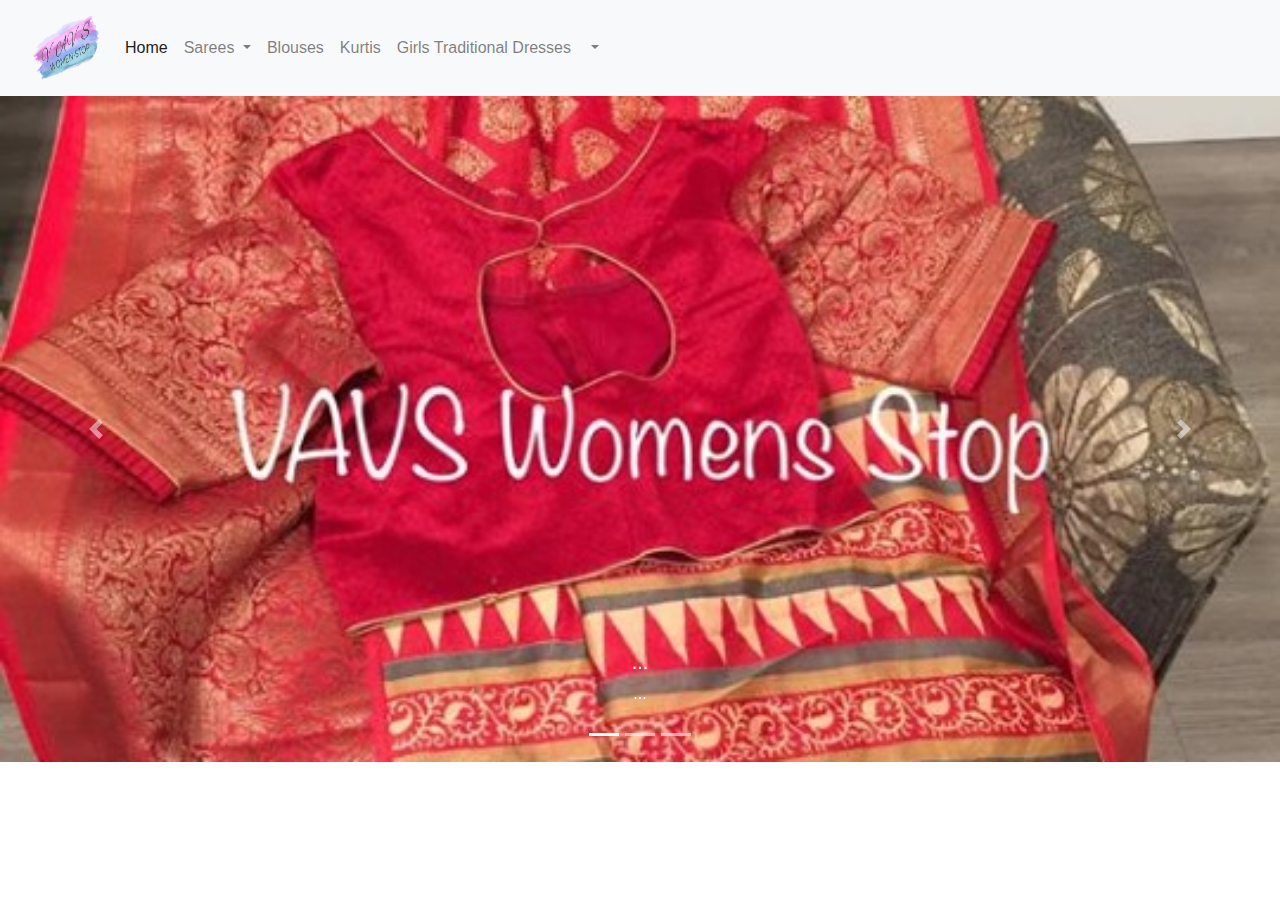
<file: site/index.html>
<!doctype html>
<html lang="en">
  <head>
    <meta charset="utf-8">
    <meta name="viewport" content="width=device-width, initial-scale=1, shrink-to-fit=no">
    
    <link rel="stylesheet" href="css/bootstrap.min.css">
    <link rel="stylesheet" href="css/styles.css" type="text/css" >
    <title>VAVS</title>
    <meta name="author" value="sid">
    <meta name="keywords" value="vavs,shopping,sarees,least cost,online shopping,,readymadeblouses ,designersarees,,vavswomensstop ,indianwear,,ikkat ,maggamwork ,aariwork ,babyfrock ,kanthastitch ,salwars ,kurtis ,chiffonsarees ,satinsarees ,benarasi ,koramuslin ,linensilk ,uppada ,puresilk ,kanchipuram ,kuppadam ,silkcotton ,organza ,anarkali ,gown ,traditional ,boutiqueclothing ,zardosi work ,katan ,muslinsilk ,mungasilk ,indianclothing l,traditionalsarees ,handloom,,indianblogger ,indianstyle ,ethnicwear ,style ,outfit ,onlineshopping ,beautiful,indianfashion ,fashion ,trends ,loveforindianwear ,indian ,Wedding op,bridalwear ,gown ,designer,desistyle ,worldwide ,shipping ,ethnic ,anarkali munga,stitching ,chikankari ,ajrakh ,dolasilk,,handwoven ,handloomsarees ,handloom,patola ,sareelove ,saree ,sari ,mungacrepe">
    <meta name="description" value="Vavs-women stop:Hi Friends, This is the one stop group for Women's wear bringing all the exclusive collections with best offers and very good quality.Please like and share my page . Thank you all for best compliments and support .">
    
   
  </head>
  <body>
        <nav class="navbar navbar-light navbar-expand-md bg-light sticky--too">
           <div class="container-fluid"> 
                <a class="navbar-brand" href="index.html">
    		            <img id="logo" width="70" height="70"  src="images/logo.png" alt="LOGO">
                </a>

                <button class="navbar-toggler" type="button" data-toggle="collapse" data-target="#navbarSupportedContent" aria-controls="navbarSupportedContent" aria-expanded="false" aria-label="Toggle navigation">
                        <span class="navbar-toggler-icon"></span>
                </button>

                <div class="collapse navbar-collapse" id="navbarSupportedContent">
                      <ul class="navbar-nav mr-auto">
                                <li class="nav-item active bg-light">
                                          <a class="nav-link" href="index.html">Home <span class="sr-only">(current)</span></a>
                               </li>


                               <li class="nav-item dropdown">
                                      <a class="nav-link dropdown-toggle" href="https://www.etsy.com/shop/vavswomensstop" id="navbarDropdown" role="button" data-toggle="dropdown" aria-haspopup="true" aria-expanded="false" target="_blank">Sarees
                                      </a>
                                      <div class="dropdown-menu" aria-labelledby="navbarDropdown">
                                                        <a class="dropdown-item" href="https://www.etsy.com/shop/vavswomensstop" target="_blank">All</a>
	                                                      <a class="dropdown-item" href="https://www.etsy.com/shop/vavswomensstop?section_id=27868076" target="_blank">Tissue Sarees</a>
                                                        <a class="dropdown-item" href="https://www.etsy.com/shop/vavswomensstop?section_id=27868098" target="_blank">Munga Silk Sarees</a>
                                                        <a class="dropdown-item" href="https://www.etsy.com/shop/vavswomensstop?section_id=27881223" target="_blank">Pure Ikkat Silk Sarees</a>
                                                        <a class="dropdown-item" href="https://www.etsy.com/shop/vavswomensstop?section_id=27881263" target="_blank">Benarasi Silk Sarees</a>
                                                        <a class="dropdown-item" href="https://www.etsy.com/shop/vavswomensstop?section_id=27881289" target="_blank">Linen Sarees</a>
                                                        <a class="dropdown-item" href="https://www.etsy.com/shop/vavswomensstop?section_id=27882435" target="_blank">Silk Cotton Sarees</a>
	                                                      <a class="dropdown-item" href="https://www.etsy.com/shop/vavswomensstop?section_id=27869238" target="_blank">Mangalgiri Pattu Sarees</a>
	                                                      <a class="dropdown-item" href="https://www.etsy.com/shop/vavswomensstop?section_id=27882461" target="_blank">Fancy Sarees</a>
	                                                      <a class="dropdown-item" href="https://www.etsy.com/shop/vavswomensstop?section_id=27869284" target="_blank">Kalamkari Sarees</a>
                                      </div>
                                </li>

                                <li class="nav-item">
                                                        <a class="nav-link" href="https://www.etsy.com/shop/vavswomensstop?section_id=27881227" target="_blank">Blouses</a>
                                </li>
                                <li class="nav-item">
                                                        <a class="nav-link" href="https://www.etsy.com/shop/vavswomensstop?section_id=27881315" target="_blank">Kurtis</a>
                                </li>
                                <li class="nav-item">
                                                        <a class="nav-link" href="https://www.etsy.com/shop/vavswomensstop?section_id=28005862" target="_blank">Girls Traditional Dresses</a>
                                </li>
      
                                <li class="nav-item dropdown">
                                                        <a class="nav-link dropdown-toggle" href="#" id="navbarDropdown" role="button" data-toggle="dropdown" aria-haspopup="true" aria-expanded="false"><span class="glyphicon glyphicon-user"></span>
                                                          <span class="glyphicon glyphicon-user"></span></a>
                                                        <div class="dropdown-menu" aria-labelledby="navbarDropdown">
                                                                        <a class="dropdown-item" href="#">Sign in</a>
                                                                        <a class="dropdown-item" href="#">Sign up</a>
                                                                        <a class="dropdown-item" href="#">My Details</a>
                                                                        <div class="dropdown-divider"></div>
                                                                        <a class="dropdown-item" href="#">Wishlist</a>
                                                                        <a class="dropdown-item" href="#">Cart</a>
                                                                        <a class="dropdown-item" href="#">Orders</a>
                                                        </div>
                                </li>
      
                      </ul>
              </div>
      </div>
 </nav>




<div id="carouselExampleIndicators" class="carousel slide" data-ride="carousel">
  <ol class="carousel-indicators">
    <li data-target="#carouselExampleIndicators" data-slide-to="0" class="active"></li>
    <li data-target="#carouselExampleIndicators" data-slide-to="1"></li>
    <li data-target="#carouselExampleIndicators" data-slide-to="2"></li>
  </ol>
  <div class="carousel-inner">
    <div class="carousel-item active">
      <img class="d-block w-100" src="images/1.jpg" alt="First slide">
	<div class="carousel-caption d-none d-md-block">
    <h5>...</h5>
    <p>...</p>
  </div>
    </div>
    <div class="carousel-item">
      <img class="d-block w-100" src="images/2.jpg" alt="Second slide">
	<div class="carousel-caption d-none d-md-block">
    <h5>...</h5>
    <p>...</p>
  </div>
    </div>
    <div class="carousel-item">
      <img class="d-block w-100" src="images/3.jpg" alt="Third slide">
	<div class="carousel-caption d-none d-md-block">
    <h5>...</h5>
    <p>...</p>
  </div>
    </div>
  </div>
  <a class="carousel-control-prev" href="#carouselExampleIndicators" role="button" data-slide="prev">
    <span class="carousel-control-prev-icon" aria-hidden="true"></span>
    <span class="sr-only">Previous</span>
  </a>
  <a class="carousel-control-next" href="#carouselExampleIndicators" role="button" data-slide="next">
    <span class="carousel-control-next-icon" aria-hidden="true"></span>
    <span class="sr-only">Next</span>
  </a>
</div>

<!--
<button class="btn btn-primary" type="button" disabled>
  <span class="spinner-border spinner-border-sm" role="status" aria-hidden="true"></span>
  Loading...
</button>  -->  
    <script src="https://code.jquery.com/jquery-3.4.1.slim.min.js" integrity="sha384-J6qa4849blE2+poT4WnyKhv5vZF5SrPo0iEjwBvKU7imGFAV0wwj1yYfoRSJoZ+n" crossorigin="anonymous"></script>
    <script src="https://cdn.jsdelivr.net/npm/popper.js@1.16.0/dist/umd/popper.min.js" integrity="sha384-Q6E9RHvbIyZFJoft+2mJbHaEWldlvI9IOYy5n3zV9zzTtmI3UksdQRVvoxMfooAo" crossorigin="anonymous"></script>
    <script src="js/bootstrap.min.js"></script>
   </body>
</html>
</file>
<file: site/css/styles.css>
#logo {
float:left;
}
</file>
